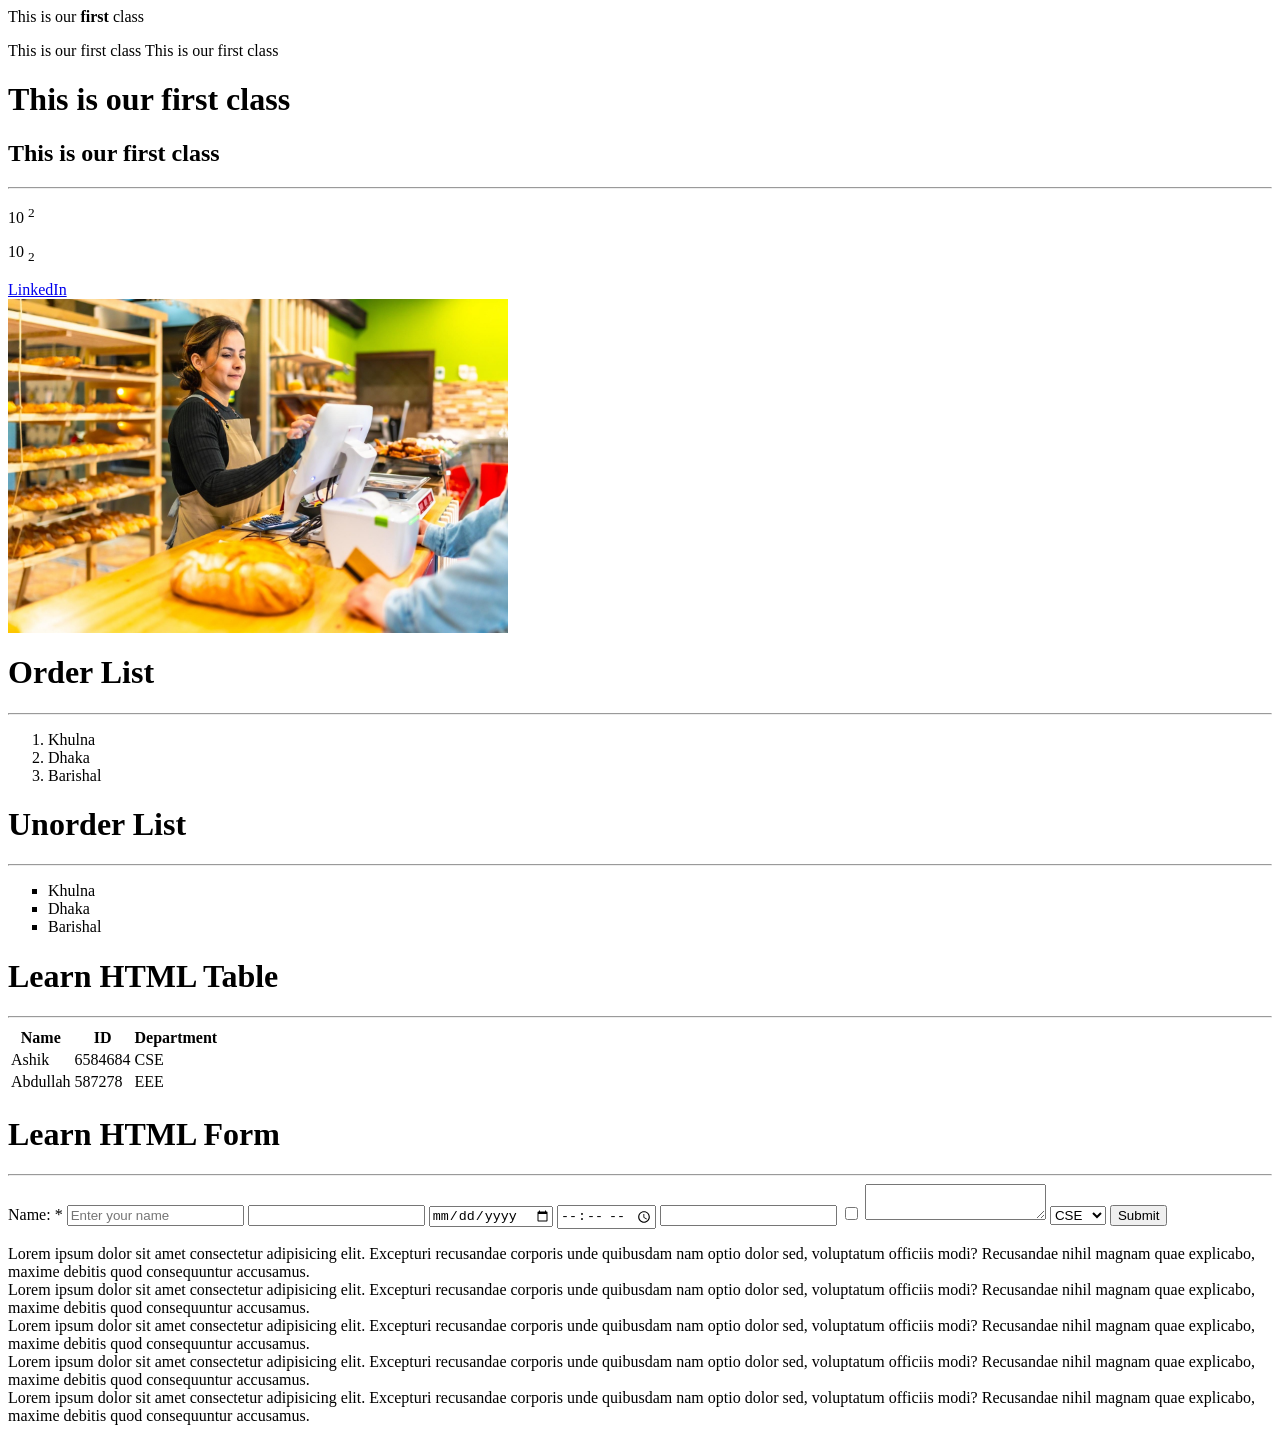
<file: Class-1/index.html>
<html>

<head>
    <title>Class-1</title>
    <link rel="icon" href="">
</head>

<body>
    <p>This is our <b>first</b> class</p>

    <span>This is our first class</span>
    <span>This is our first class</span>
    <h1>This is our first class</h1>
    <h2>This is our first class</h2>
    <hr>

    <p>10 <sup>2</sup> </p>
    <p>10 <sub>2</sub> </p>

    <a href="https://www.linkedin.com/" target="_blank">LinkedIn</a>
    <br>

    <img src="./images/2.jpg" alt="Image" width="500px" height="auto">

    <h1>Order List</h1>
    <hr>

    <ol type="">
        <li>Khulna</li>
        <li>Dhaka</li>
        <li>Barishal</li>
    </ol>

    <h1>Unorder List</h1>
    <hr>

    <ul type="square">
        <li>Khulna</li>
        <li>Dhaka</li>
        <li>Barishal</li>
    </ul>


    <h1>Learn HTML Table</h1>
    <hr>

    <table>
        <thead>
            <th>Name</th>
            <th>ID</th>
            <th>Department</th>
        </thead>
        <tbody>
            <tr>
                <td>Ashik</td>
                <td>6584684</td>
                <td>CSE</td>
            </tr>
            <tr>
                <td>Abdullah</td>
                <td>587278</td>
                <td>EEE</td>
            </tr>
        </tbody>
    </table>


    <h1>Learn HTML Form</h1>
    <hr>

    <form>
        <label for="">Name: <span>*</span> </label>
        <input type="text" placeholder="Enter your name">
        <input type="number">
        <input type="date">
        <input type="time">
        <input type="email" required>
        <input type="checkbox">

        <textarea></textarea>

        <select>
            <option>CSE</option>
            <option>EEE</option>
            <option>CIVIL</option>
        </select>

        <button>Submit</button>
    </form>

    <section>Lorem ipsum dolor sit amet consectetur adipisicing elit. Excepturi recusandae corporis unde quibusdam nam optio dolor sed, voluptatum officiis modi? Recusandae nihil magnam quae explicabo, maxime debitis quod consequuntur accusamus.</section>

    <div>Lorem ipsum dolor sit amet consectetur adipisicing elit. Excepturi recusandae corporis unde quibusdam nam optio dolor sed, voluptatum officiis modi? Recusandae nihil magnam quae explicabo, maxime debitis quod consequuntur accusamus.</div>

    <header>Lorem ipsum dolor sit amet consectetur adipisicing elit. Excepturi recusandae corporis unde quibusdam nam optio dolor sed, voluptatum officiis modi? Recusandae nihil magnam quae explicabo, maxime debitis quod consequuntur accusamus.</header>

    <footer>Lorem ipsum dolor sit amet consectetur adipisicing elit. Excepturi recusandae corporis unde quibusdam nam optio dolor sed, voluptatum officiis modi? Recusandae nihil magnam quae explicabo, maxime debitis quod consequuntur accusamus.</footer>

    <main>Lorem ipsum dolor sit amet consectetur adipisicing elit. Excepturi recusandae corporis unde quibusdam nam optio dolor sed, voluptatum officiis modi? Recusandae nihil magnam quae explicabo, maxime debitis quod consequuntur accusamus.</main>


</body>

</html>
</file>
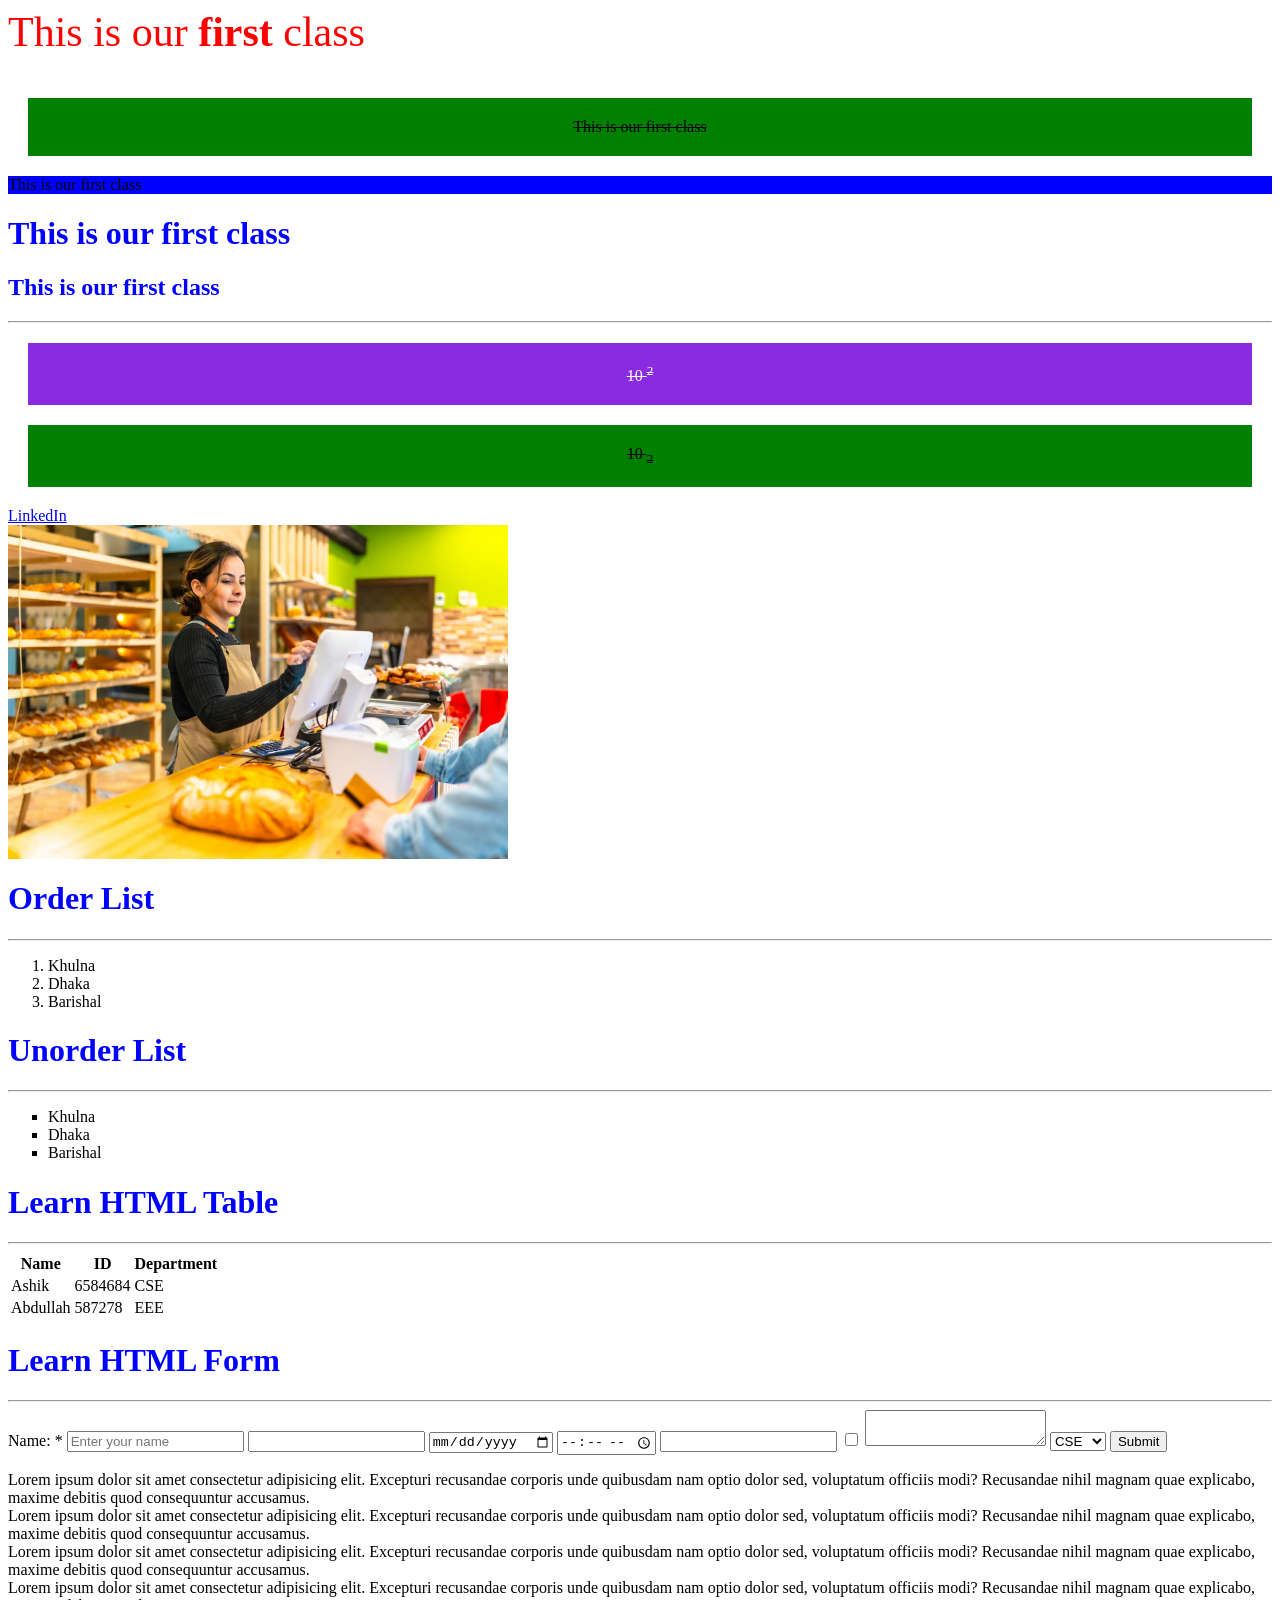
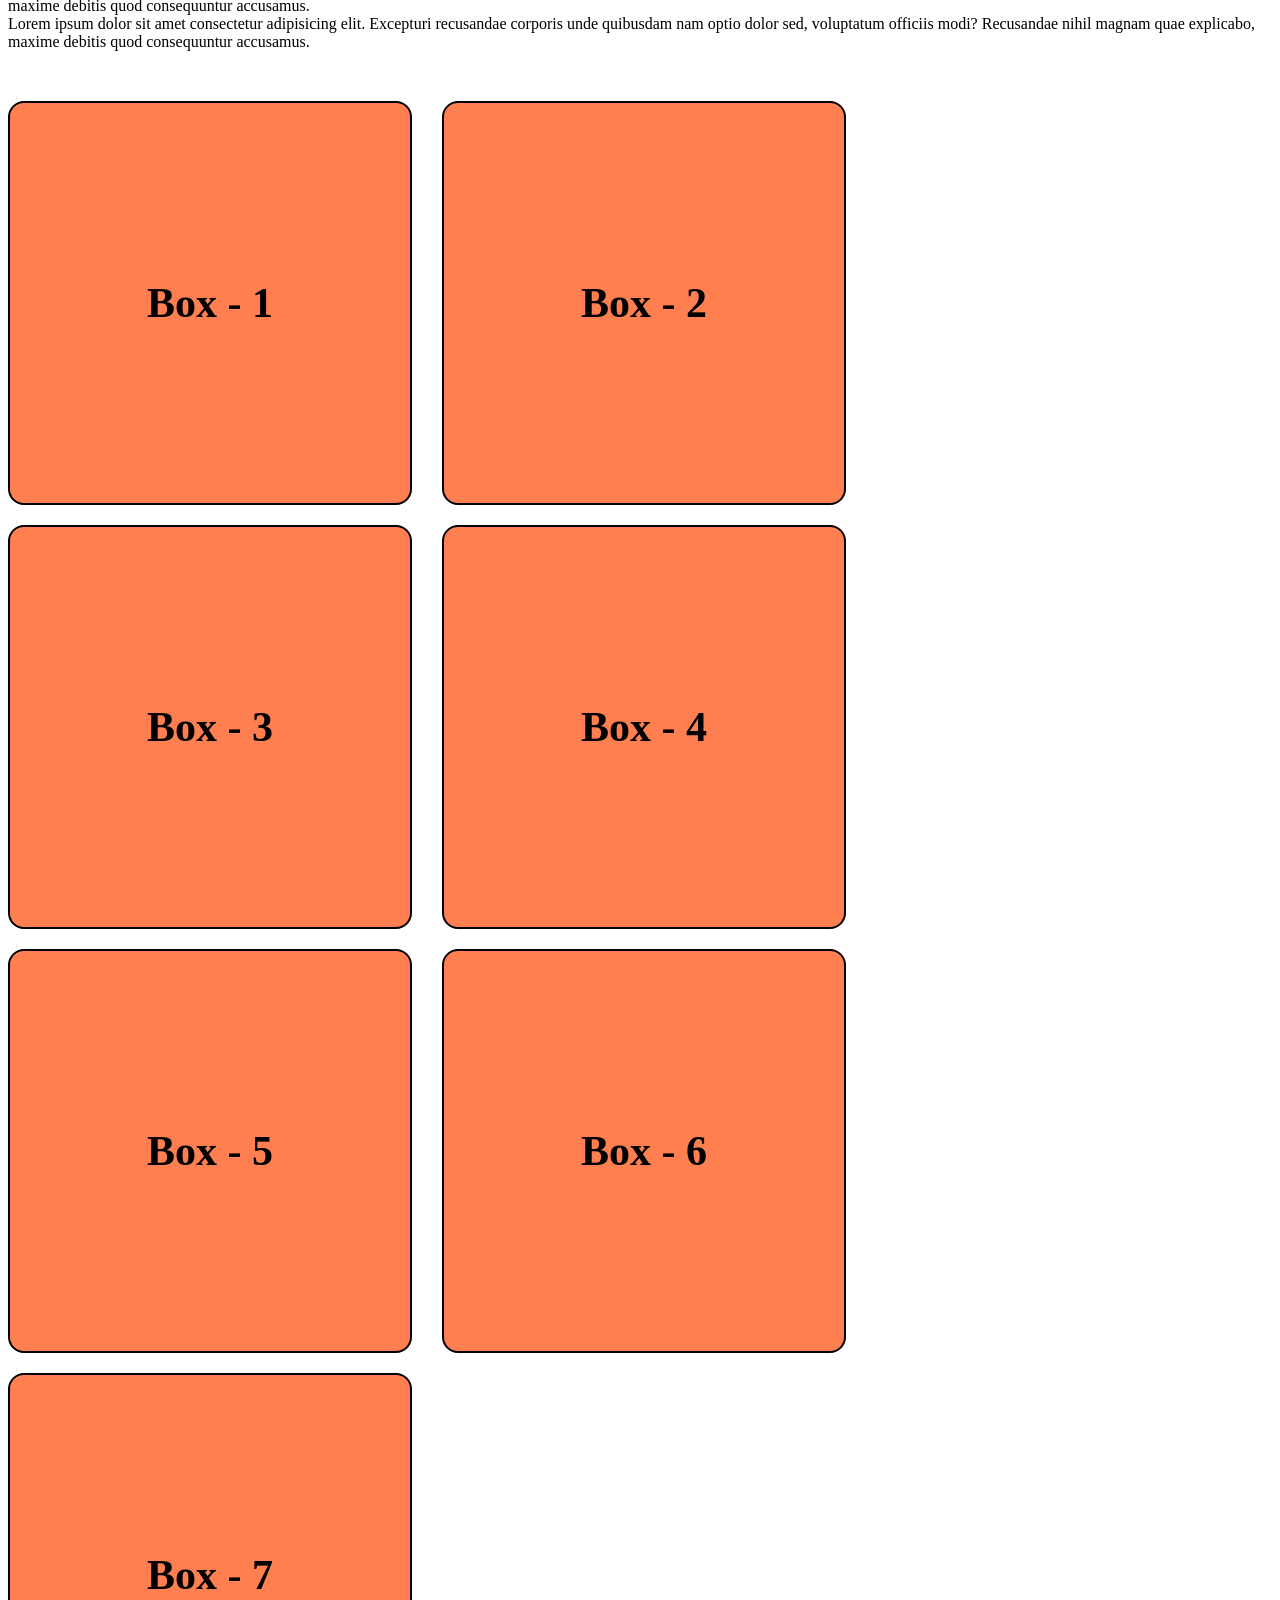
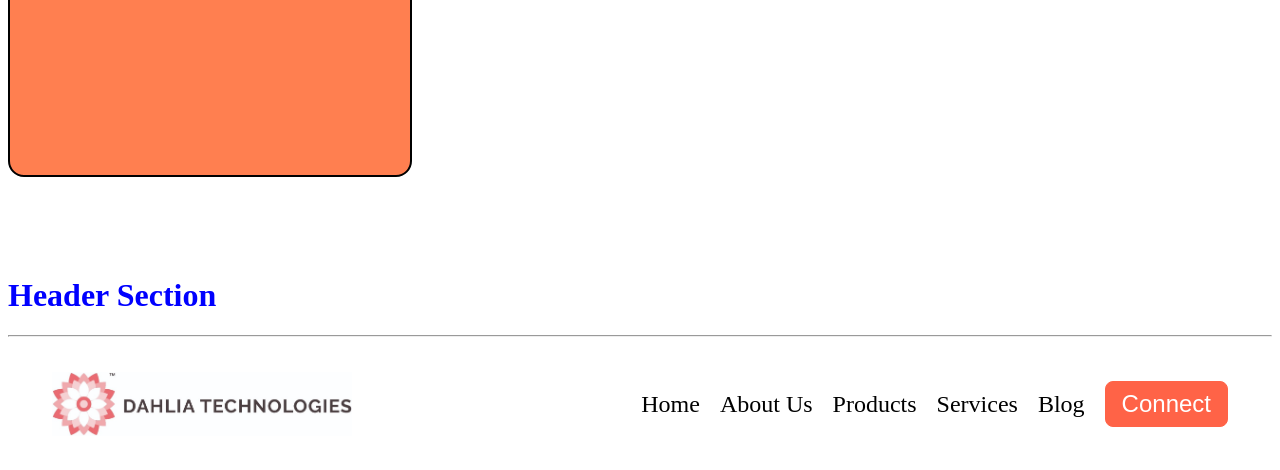
<file: Class-2/index.html>
<html>

<head>
    <title>Class-1</title>
    <link rel="icon" href="">
    <link rel="stylesheet" href="./css/style.css">
    <style>
        /* h1, h2{
            color: blue;
        }
        .paragraph-1{
            background-color: green;
        }
        #pargraph-2{
            background-color: blue;
        }

        *{
            background-color: aliceblue;
            font-family: Georgia, 'Times New Roman', Times, serif;
        } */
    </style>
</head>

<body>
    <p style="color: red; font-size: 42px">This is our <b>first</b> class</p>

    <p class="paragraph-1">This is our first class</p>
    <p id="pargraph-2">This is our first class</p>
    <h1>This is our first class</h1>
    <h2>This is our first class</h2>
    <hr>

    <p class="paragraph-1" style="color: white; background-color: blueviolet;">10 <sup>2</sup> </p>
    <p class="paragraph-1">10 <sub>2</sub> </p>

    <a href="https://www.linkedin.com/" target="_blank">LinkedIn</a>
    <br>

    <img src="./images/2.jpg" alt="Image" width="500px" height="auto">

    <h1>Order List</h1>
    <hr>

    <ol type="">
        <li>Khulna</li>
        <li>Dhaka</li>
        <li>Barishal</li>
    </ol>

    <h1>Unorder List</h1>
    <hr>

    <ul type="square">
        <li>Khulna</li>
        <li>Dhaka</li>
        <li>Barishal</li>
    </ul>


    <h1>Learn HTML Table</h1>
    <hr>

    <table>
        <thead>
            <th>Name</th>
            <th>ID</th>
            <th>Department</th>
        </thead>
        <tbody>
            <tr>
                <td>Ashik</td>
                <td>6584684</td>
                <td>CSE</td>
            </tr>
            <tr>
                <td>Abdullah</td>
                <td>587278</td>
                <td>EEE</td>
            </tr>
        </tbody>
    </table>


    <h1>Learn HTML Form</h1>
    <hr>

    <form>
        <label for="">Name: <span>*</span> </label>
        <input type="text" placeholder="Enter your name">
        <input type="number">
        <input type="date">
        <input type="time">
        <input type="email" required>
        <input type="checkbox">

        <textarea></textarea>

        <select>
            <option>CSE</option>
            <option>EEE</option>
            <option>CIVIL</option>
        </select>

        <button>Submit</button>
    </form>

    <section>Lorem ipsum dolor sit amet consectetur adipisicing elit. Excepturi recusandae corporis unde quibusdam nam
        optio dolor sed, voluptatum officiis modi? Recusandae nihil magnam quae explicabo, maxime debitis quod
        consequuntur accusamus.</section>

    <div>Lorem ipsum dolor sit amet consectetur adipisicing elit. Excepturi recusandae corporis unde quibusdam nam optio
        dolor sed, voluptatum officiis modi? Recusandae nihil magnam quae explicabo, maxime debitis quod consequuntur
        accusamus.</div>

    <header>Lorem ipsum dolor sit amet consectetur adipisicing elit. Excepturi recusandae corporis unde quibusdam nam
        optio dolor sed, voluptatum officiis modi? Recusandae nihil magnam quae explicabo, maxime debitis quod
        consequuntur accusamus.</header>

    <footer>Lorem ipsum dolor sit amet consectetur adipisicing elit. Excepturi recusandae corporis unde quibusdam nam
        optio dolor sed, voluptatum officiis modi? Recusandae nihil magnam quae explicabo, maxime debitis quod
        consequuntur accusamus.</footer>

    <main>Lorem ipsum dolor sit amet consectetur adipisicing elit. Excepturi recusandae corporis unde quibusdam nam
        optio dolor sed, voluptatum officiis modi? Recusandae nihil magnam quae explicabo, maxime debitis quod
        consequuntur accusamus.</main>

    <div class="box-section">
        <div class="box">
            <span>Box - 1</span>
        </div>
        <div class="box">
            Box - 2
        </div>
        <div class="box">
            Box - 3
        </div>
        <div class="box">
            Box - 4
        </div>
        <div class="box">
            Box - 5
        </div>
        <div class="box">
            Box - 6
        </div>
        <div class="box">
            Box - 7
        </div>
    </div>

    <h1>Header Section</h1>
    <hr>

    <header class="header">
        <img src="./images/logo.png" alt="Logo" class="logo">

        <ul class="menu" type="none">
            <li>Home</li>
            <li>About Us</li>
            <li>Products</li>
            <li>Services</li>
            <li>Blog</li>
            <li>
                <button class="btn">Connect</button>
            </li>
        </ul>
    </header>
</body>

</html>
</file>
<file: Class-2/css/style.css>
h1,
h2 {
    color: blue;
}

.paragraph-1 {
    background-color: green;
    /* padding: 20px 40px 50px 100px; */
    padding: 20px;
    margin: 20px;
    text-align: center;
    text-decoration: line-through;
    
}

#pargraph-2 {
    background-color: blue;
}

/* * {
    background-color: aliceblue;
    font-family: Georgia, 'Times New Roman', Times, serif;
} */

.box-section{
    margin-top: 50px;
    margin-bottom: 100px;
    display: flex;
    row-gap: 20px;
    column-gap: 30px;
    flex-wrap: wrap;
}

.box{
    padding: 50px;
    background-color: coral;
    font-size: 42px;
    font-weight: bold;
    border-radius: 16px;
    border: 2px solid black;
    width: 300px;
    height: 300px;
    /* text-align: center; */
    display: flex;
    justify-content: center;
    align-items: center;
}

.logo{
    width: 300px;
}

.header{
    display: flex;
    justify-content: space-between;
    padding: 12px 44px;
    align-items: center;
}

.menu{
    display: flex;
    gap: 20px;
    font-size: 24px;
    align-items: center;
}

.btn{
    font-size: 24px;
    padding: 8px 16px;
    background-color: tomato;
    color: white;
    border: 1px solid tomato;
    border-radius: 8px;
}

.btn:hover{
    background-color: white;
    color: tomato;
}
</file>
